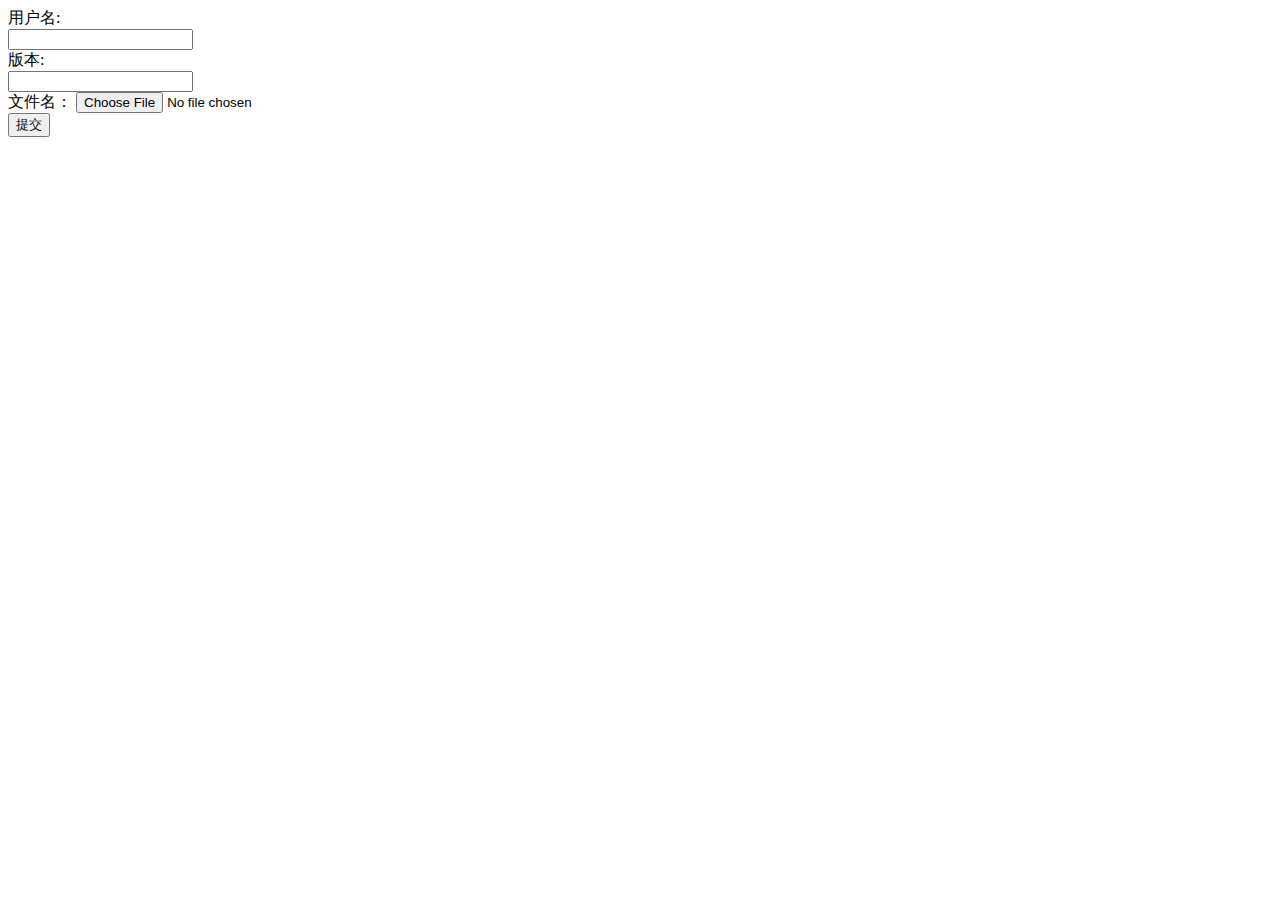
<file: e_appadmin(php)/up.html>
<html>
<head>
<meta charset="utf-8">
<title>菜鸟教程(runoob.com)</title>
</head>
<body>

<form action="file.php" method="post" enctype="multipart/form-data">
<a>用户名:</a><br>
<input type="text" name="user"><br>
<a>版本:</a><br>
<input type="text" name="bb"><br>
	<label for="file">文件名：</label>
	<input type="file" name="file" id="file"><br>
	<input type="submit" name="submit" value="提交">
</form>

</body>
</html>
</file>
